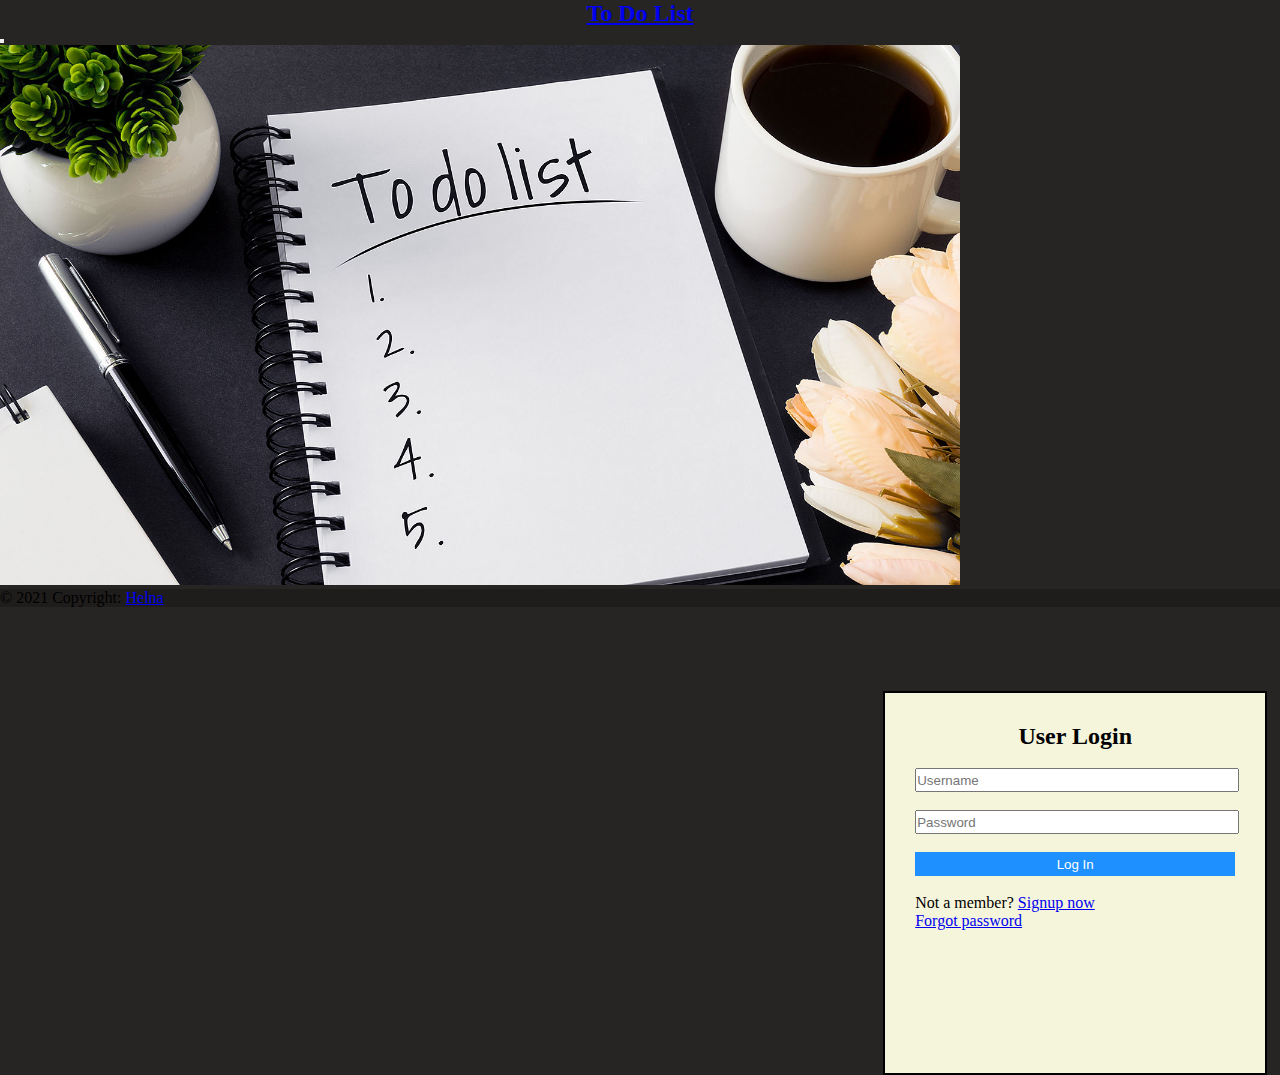
<file: index.html>
<!DOCTYPE html>
<html lang="en">
<head>
    <title>To Do List</title>
    <link rel="stylesheet" href="style.css">
    <link href="https://cdn.jsdelivr.net/npm/bootstrap@5.0.0-beta3/dist/css/bootstrap.min.css" rel="stylesheet" integrity="sha384-eOJMYsd53ii+scO/bJGFsiCZc+5NDVN2yr8+0RDqr0Ql0h+rP48ckxlpbzKgwra6" crossorigin="anonymous">
<script src="https://cdn.jsdelivr.net/npm/bootstrap@5.0.0-beta3/dist/js/bootstrap.bundle.min.js" integrity="sha384-JEW9xMcG8R+pH31jmWH6WWP0WintQrMb4s7ZOdauHnUtxwoG2vI5DkLtS3qm9Ekf" crossorigin="anonymous"></script>
<script src="https://cdn.jsdelivr.net/npm/@popperjs/core@2.9.1/dist/umd/popper.min.js" integrity="sha384-SR1sx49pcuLnqZUnnPwx6FCym0wLsk5JZuNx2bPPENzswTNFaQU1RDvt3wT4gWFG" crossorigin="anonymous"></script>
<script src="https://cdn.jsdelivr.net/npm/bootstrap@5.0.0-beta3/dist/js/bootstrap.min.js" integrity="sha384-j0CNLUeiqtyaRmlzUHCPZ+Gy5fQu0dQ6eZ/xAww941Ai1SxSY+0EQqNXNE6DZiVc" crossorigin="anonymous"></script>

</head>
<body style="background-color: rgb(39, 36, 36);">

<!-- navbar -->
<nav class="navbar navbar-expand-lg navbar-dark bg-dark">
    <div class="container-fluid">
      <a class="navbar-brand" href="#"><h2 style="text-align: center;font-family: Georgia, 'Times New Roman', Times, serif;">To Do List</h2></a>
      <button class="navbar-toggler" type="button" data-bs-toggle="collapse" data-bs-target="#navbarSupportedContent" aria-controls="navbarSupportedContent" aria-expanded="false" aria-label="Toggle navigation">
        <span class="navbar-toggler-icon"></span>
      </button>
    </div>
  </nav>

  <img id="img" src="1.jpg" style="height: auto; width: 75%;background-color: black;">

  <form action="home.html" id="form" class="login" onsubmit="return checkPassword()" >
      <h2>User Login</h2>
      <br>
        <input type="text" id="username" name="username" placeholder="Username" required>
        <br><br>
        <input type="password" id="pwd" name="pwd" placeholder="Password" required>
        <br><br>
        <button id="submit">Log In</button>
        <br><br>
        <p>Not a member?
        <a href="signup.html">Signup now</a>
        <br>
        <a href="#">Forgot password</a>
        </p>
  </form>
  <script src="pwdconf.js"></script>
  <footer class="bg-light text-center text-lg-start">
    <div class="text-center p-3" style="background-color: rgba(0, 0, 0, 0.2);">
      © 2021 Copyright:
      <a class="text-dark" href="#">Helna</a>
    </div>
  </footer>
  

</body>
</html>
</file>
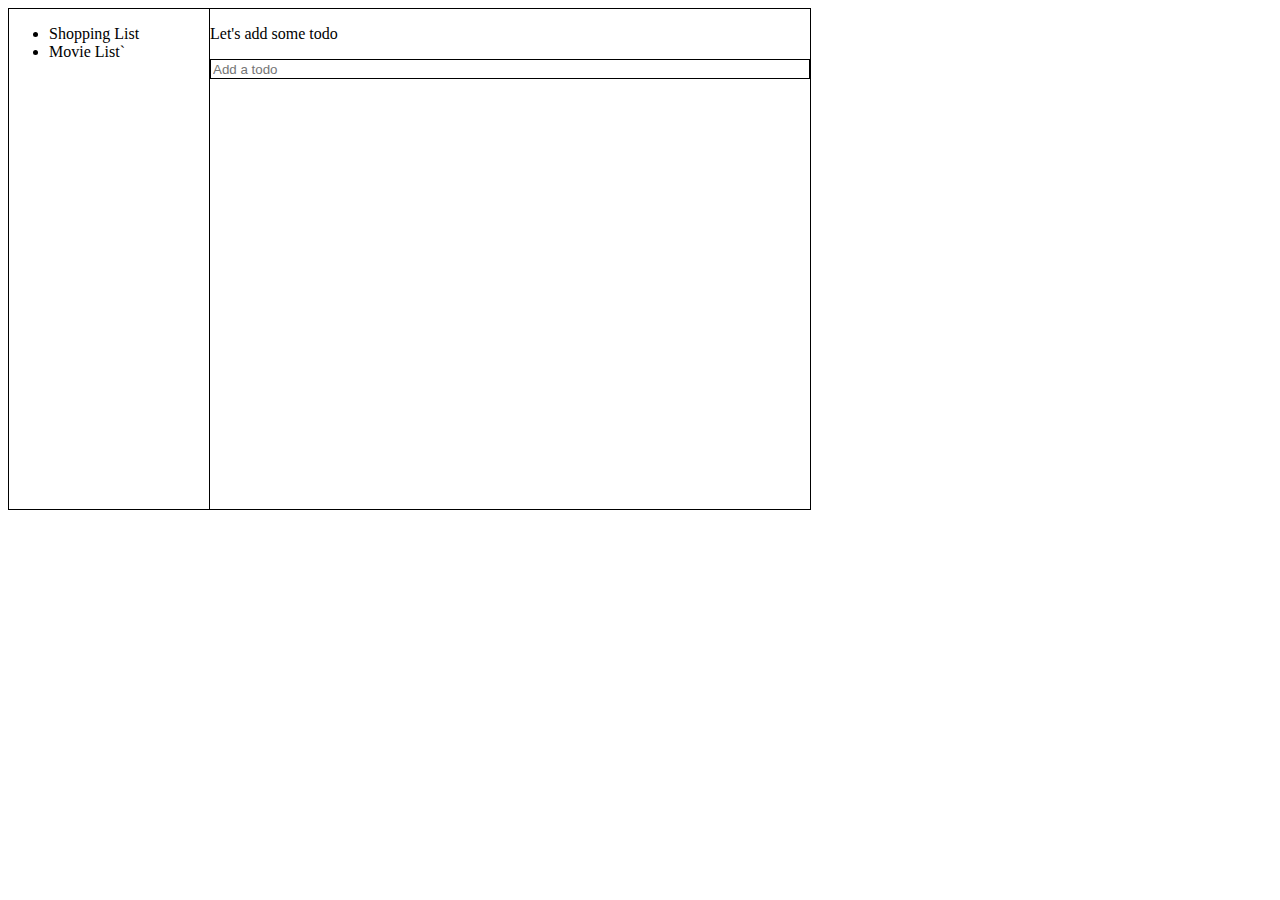
<file: list.html>
<!DOCTYPE html>
<html lang="en">
    <head>
        <style>
          #leftPane {
              width: 200px;
              height: 500px;
              border: 1px solid;
              float: left;
          }
          #rightPane {
              height: 500px;
              width: 600px;
              border: 1px solid;
              border-left: 0px;
              float: left;
          }
          #addTo {
              border: 1px solid;
          }
          #addTo input {
              border: none;
          }
          #showList ul{
              list-style: none;
            }
  </style>
  <script src="https://ajax.googleapis.com/ajax/libs/jquery/1.12.0/jquery.min.js"></script>
  <script>
    $(document).ready(function(){
        $('#todoItem').keypress(function(e){        
            if (e.which ==13) {
                var item = $('#todoItem').val();
                var chkbox = "<input type='checkbox' name='"+item+"'>"
                $("#showList ul").append("<li>"+chkbox+""+item+"</li>");
            }
        })
        $("#showList li ul input[type=checkbox]").change(function(){
            var $this = $(this);
            alert("tell me");
            /*if ($this.is(':checked')) {
                $(this).parent().remove();
            }*/
        }) 
    })
  </script>
</head>
<body>
    <div id="leftPane">
      <ul>
        <li>Shopping List</li>
        <li>Movie List`</li>
        <ul>
    </div>
    <div id="rightPane">
      <p>Let's add some todo</p>
      <div id="addTo">
        <input id="todoItem" type="text" placeholder="Add a todo"></input>
      </div>
      <div id="showList">
        <ul>
        </ul>
      </div>
    </div>
  </body>
</html>
</file>
<file: style.css>
*{
    padding: 0;
    margin: 0;
}

/* form */
.login{
    float: right;
    max-width: 500px;
    margin: auto;
    border: 2px solid black;
    background-color: beige;
    height: 20em;
    width: 20em;
    margin-top: 8%;
    padding: 30px;
    margin-right: 1%;
}
.login h2{
    text-align: center;
}
.login input{
    height: 1.5em;
    width: 100%;
}
.login #submit{
    width: 100%;
    height: 1.8em;
    color: white;
    background-color: dodgerblue;
    border: 1px solid dodgerblue;
}
li{
    list-style: none;
}
</file>
